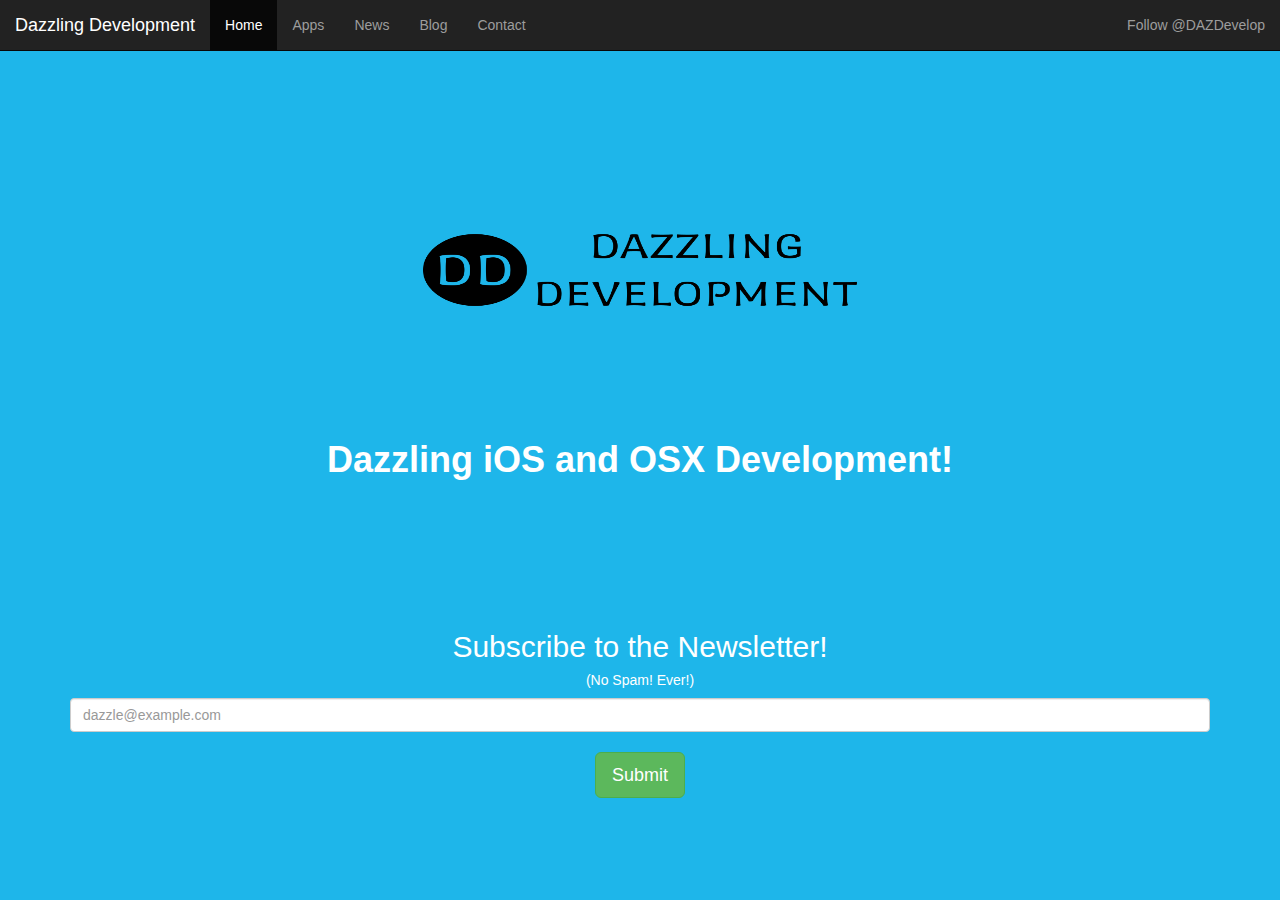
<file: index.html>
<!DOCTYPE html>
<html lang="en">
	<head>
		<!-- META -->
		<meta charset="utf-8">
		<meta name="viewport" content="width=device-width, initial-scale=1">
		
		<!-- NAME -->
		<title>DAZ Develop</title>
		
		<!-- Latest compiled and minified CSS -->
		<link rel="stylesheet" href="http://maxcdn.bootstrapcdn.com/bootstrap/3.3.5/css/bootstrap.min.css">

		<!-- jQuery library -->
		<script src="https://ajax.googleapis.com/ajax/libs/jquery/1.11.3/jquery.min.js"></script>

		<!-- Latest compiled JavaScript -->
		<script src="http://maxcdn.bootstrapcdn.com/bootstrap/3.3.5/js/bootstrap.min.js"></script>
		
		<!-- PARSE -->
		<script src="http://www.parsecdn.com/js/parse-1.6.7.min.js"></script>
		
		<!-- JAVA SCRIPTS -->		
		<script>
			Parse.initialize("4ijPIKyJy3mV0PekhrSr6gGssNFpbr2cNnDrwyQj", "xfSO35Gg51m5Jr0G5SyqGmokdkOy7OO6zqhA8hWv");
			// emailSubmitted function is called when an email is added to the newsletter subscription.
			function emailSubmitted() {
				// Gets email
				var submittedEmail = document.getElementById("email").value;
				
				var re = /^(([^<>()[\]\.,;:\s@\"]+(\.[^<>()[\]\.,;:\s@\"]+)*)|(\".+\"))@(([^<>()[\]\.,;:\s@\"]+\.)+[^<>()[\]\.,;:\s@\"]{2,})$/i;
				// Checks if email is a valid email
				var reply = re.test(submittedEmail);
				// If true
				if (reply == true) {
					// Gets the Parse object "emailList"
					var emailList = Parse.Object.extend("emailList");
					// Creates query
					var query = new Parse.Query(emailList);
					// Sets query
					query.equalTo("email", submittedEmail);
					// Queries
					query.find({
						// If query succeeded
						success: function(results) {
							// If results.length equals 0 | If there is no email existing
							if (results.length == 0) {
								// Creates a new instance of emailList
								var newEmail = new emailList();
								// Saves newEmail
								newEmail.save({
									// Sets email to submittedEmail
									email: submittedEmail
								}, {
									// If success
									success: function(newEmail) {
										// Save successful. Display success.
										document.getElementById("subscriptionSuccess").style.display = 'block';
										document.getElementById("subscriptionFailure").style.display = 'none';
										document.getElementById("subscriptionWarning").style.display = 'none';
										document.getElementById("subscriptionExists").style.display = 'none';
									}, 
									// If failure
									error: function(newEmail) {
										// Save failed. Display warning.
										document.getElementById("subscriptionSuccess").style.display = 'none';
										document.getElementById("subscriptionFailure").style.display = 'none';
										document.getElementById("subscriptionWarning").style.display = 'block';
										document.getElementById("subscriptionExists").style.display = 'none';
									}
								});
							
							} else {
								document.getElementById("subscriptionSuccess").style.display = 'none';
								document.getElementById("subscriptionFailure").style.display = 'none';
								document.getElementById("subscriptionWarning").style.display = 'none';
								document.getElementById("subscriptionExists").style.display = 'block';
							}
						},
						error: function(error) {
							// Error finding class. Display failure[Internal]
							document.getElementById("subscriptionSuccess").style.display = 'none';
							document.getElementById("subscriptionFailure").style.display = 'none';
							document.getElementById("subscriptionWarning").style.display = 'block';
							document.getElementById("subscriptionExists").style.display = 'none';
						}
					});
				// If false
				} else {
					// Not a valid email. Display failure.
					document.getElementById("subscriptionSuccess").style.display = 'none';
					document.getElementById("subscriptionFailure").style.display = 'block';
					document.getElementById("subscriptionWarning").style.display = 'none';
					document.getElementById("subscriptionExists").style.display = 'none';
				}
			}
		</script>
	</head>
	<body style="background-color:#1EB6EA;">
			<!-- NAV BAR -->
			<nav class="navbar navbar-inverse navbar-fixed-top">
				<div class="container-fluid">
					<div class="navbar-header">
						<button type="button" class="navbar-toggle" data-toggle="collapse" data-target="#myNavbar">
							<span class="icon-bar"></span>
							<span class="icon-bar"></span>
							<span class="icon-bar"></span>
						</button>
						<a class="nav navbar-brand" href="http://dazdevelop.parseapp.com">Dazzling Development</a>
					</div>
					<div class="collapse navbar-collapse" id="myNavbar">
						<ul class="nav navbar-nav">
							<li class="active"><a href="./index.html">Home</a></li>
							<li><a href="./apps.html">Apps</a></li>
							<li><a href="./news.html">News</a></li>
							<li><a href="./blog.html">Blog</a></li>
							<li><a href="./contact.html">Contact</a></li>
						</ul>
						<ul class="nav navbar-nav navbar-right">
							<li><a class="twitter-follow-button" href="https://twitter.com/DAZDevelop">Follow @DAZDevelop</a><li>
						</ul>
					</div>
				</div>
			</nav>
			<!-- LOGO -->
			<center><br><br><br><br><br><br>
				<nav>
					<img src="img/daz-medium-black.png" class="img-rounded" alt="DAZ Logo" width="434" height="300">
					<h1 style="color:white;"><b>Dazzling iOS and OSX Development!</b></h1>
				</nav>
			</center><br><br><br><br><br><br>
			<center>
			
			<!-- Newsletter Subscription -->
			<div class="container">
				<h2 style="color:white;">Subscribe to the Newsletter!</h2>
				<h5 style="color:white;">(No Spam! Ever!)</h5>
					<input placeholder="dazzle@example.com" type="email" class="form-control" id="email"><br>
					<button type="button" class="btn btn-success btn-lg" onclick="emailSubmitted()">Submit</button><br><br>
					<div hidden class="alert alert-success" id="subscriptionSuccess">
						<a href="#" class="close" data-dismiss="alert" aria-label="close">&times;</a>
						<strong>Success!</strong> Your email has been added!
					</div>
					<div hidden class="alert alert-danger" id="subscriptionFailure">
						<a href="#" class="close" data-dismiss="alert" aria-label="close">&times;</a>
						<strong>Failure!</strong> That isn't a real email!
					</div>
					<div hidden class="alert alert-warning" id="subscriptionWarning">
						<a href="#" class="close" data-dismiss="alert" aria-label="close">&times;</a>
						<strong>Error!</strong> An internal error has occurred!
					</div>
					<div hidden class="alert alert-warning" id="subscriptionExists">
						<a href="#" class="close" data-dismiss="alert" aria-label="close">&times;</a>
						<strong>Hey!</strong> You've already subscribed!
					</div>
			</div>
			</center>
	</body>
</html>
</file>
